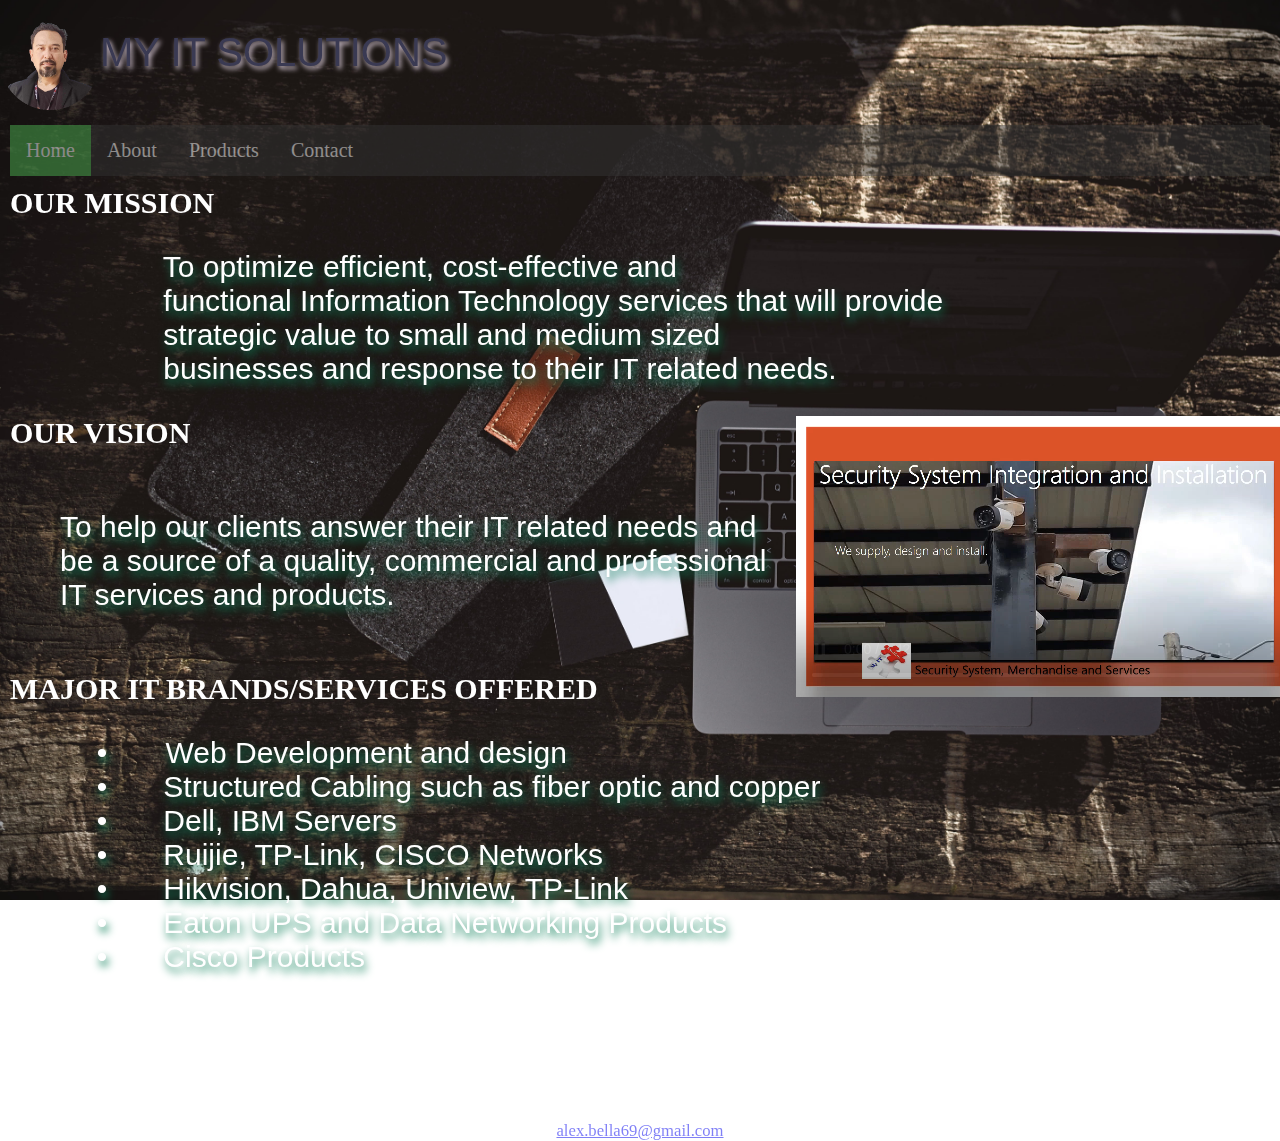
<file: index.html>
<!DOCTYPE html>
<html lang="en">
<head>
    <title>ITSolutions</title>
    <meta charset="UTF-8">
    <meta http-equiv="X-UA-Compatible" content="IE=edge">
    <meta name="viewport" content="width=device-width, height=device-height, initial-scale=1">    
    <title>Documents</title>
    <link rel="icon" type="image/jpg" href="image/AMB.jpg">
    <link rel="stylesheet" href="style.css">
    <link rel="icon" type="image/jpg" href="favicon.jpg">
 
</head>   
<body>
    <style>

*{
    box-sizing: border-box;
}
html, body {
  height: 100vh;
  height: calc(var(--vh, 1vh) * 100);
}
.modal {
  width: 50vw;
  height: 50vh;
  height: calc(var(--vh, 1vh) * 50);
}
body{
    background-image: url(bg4.jpg);
    background-repeat: no-repeat;
    background-position: center;
    background-attachment: fixed;
    background-size: cover;
    margin: 0;
        font-size: 20px;
        }
    img{
        position: absolute;
        left: 0px;
        top: 10px;
        }
    div.gallery{
        float: right;
        margin-left: auto;
        margin-right: 100px;
        width: 30%;
        }
    div.desc {
        padding: 15px;
        text-align: center;
        }  
    .h2{
        margin: 10px;
        color: #ffffff;
        }
    .h3{
        margin: 10px;
        color: #ffffff;
        }
    .h4{
        margin: 10px;
        color: #ffffff;
        }
    .p1{
        font-family: Impact, Haettenschweiler, 'Arial Narrow Bold', sans-serif;
        text-shadow: 2px 3px 5px rgb(214, 199, 212);
        font-size: 40px;
        margin: 30px;
        margin-left: 100px;
        margin-bottom: 50px;
        color: #3a3a53;
        position:-webkit-sticky;
        }
    .pre2{
        margin: 30px;
        font-family: 'Trebuchet MS', 'Lucida Sans Unicode', 'Lucida Grande', 'Lucida Sans', Arial, sans-serif;
        text-shadow: 2px 5px 8px rgb(17, 128, 91);
        color: #ffffff;
        font-size: 30px;
        }
    .pre3{
        margin: 60px;
        font-family: 'Trebuchet MS', 'Lucida Sans Unicode', 'Lucida Grande', 'Lucida Sans', Arial, sans-serif;
        text-shadow: 2px 5px 8px rgb(17, 128, 91);
        color: #ffffff;
        font-size: 30px;
        }
    .pre4{
        margin: 30px;
        font-family: 'Trebuchet MS', 'Lucida Sans Unicode', 'Lucida Grande', 'Lucida Sans', Arial, sans-serif;
        text-shadow: 2px 5px 8px rgb(17, 128, 91);
        color: #ffffff;
        font-size: 30px;
        }
      
    ul {
        list-style-type: none;
        margin: 10px;
        padding: 0;
        overflow: hidden;
        background-color: #333;
        position: -webkit-sticky; /* Safari */
        position: sticky;
        top: 0;
        opacity: 50%;
        }
      
    li {
        float: left;
        }
    li a {
        display: block;
        color: white;
        text-align: center;
        padding: 14px 16px;
        text-decoration: none;
        }
    li a:hover {
        background-color: #111;
        }
    .active {
        background-color: #4CAF50;
        }
      footer{
        opacity: 50%;
        text-align: center;
        color: #ffffff;
        }
      </style>
      </head>
      <body>

        
        
      <!--<img src="Profile Picture2.jpg" width="200" height="200">-->
     
      
    <p class="p1"><img class="a" src="Profile Picture2.jpg" 
        width="100" height="100">MY IT SOLUTIONS</p> 
      
        <ul>
        <li><a class="active" href="#home">Home</a></li>
        <li><a href="about.html" target="_blank">About</a></li>
        <li><a href="products.html">Products</a></li>
        <li><a href="contact.html">Contact</a></li>
      </ul>

    <main>
        <aside>
            <h2 class="h2">OUR MISSION</h2>
            <pre class="pre2">
                To optimize efficient, cost-effective and 
                functional Information Technology services that will provide 
                strategic value to small and medium sized 
                businesses and response to their IT related needs. </pre>
        </aside>
        
        <div class="gallery">
            
                <a target="_blank" href="Vid2.mp4">
                    <video controls autoplay muted width="500" controls loop>
                        <source src="Vid2.mp4" type="video/mp4" /> 
                </video>
            
            </div>
        
        </a>
        
        
        <section>
            <h2 class="h3">OUR VISION</h2>
            <p class="pre3">To help our clients answer their IT related needs and be a source of a quality, commercial and professional IT services and products.</p>
        </section>

        <article>
            <h2 class="h4">MAJOR IT BRANDS/SERVICES OFFERED</h2>
            <pre class="pre4">
        •       Web Development and design
        •	Structured Cabling such as fiber optic and copper
        •	Dell, IBM Servers 
        •	Ruijie, TP-Link, CISCO Networks 
        •	Hikvision, Dahua, Uniview, TP-Link 
        •	Eaton UPS and Data Networking Products 
        •	Cisco Products 
                 
                </pre>
        </article>

    </main>

    <footer style="background-color: rgb(106, 69, 187;);">
        Author: Alexander Bella<br>
        &copy; copyright reserved<br>
        <small><a href="mailto:alex.bella69@gmail.com">alex.bella69@gmail.com</a></small>
    </footer>

</body>
</html>
</file>
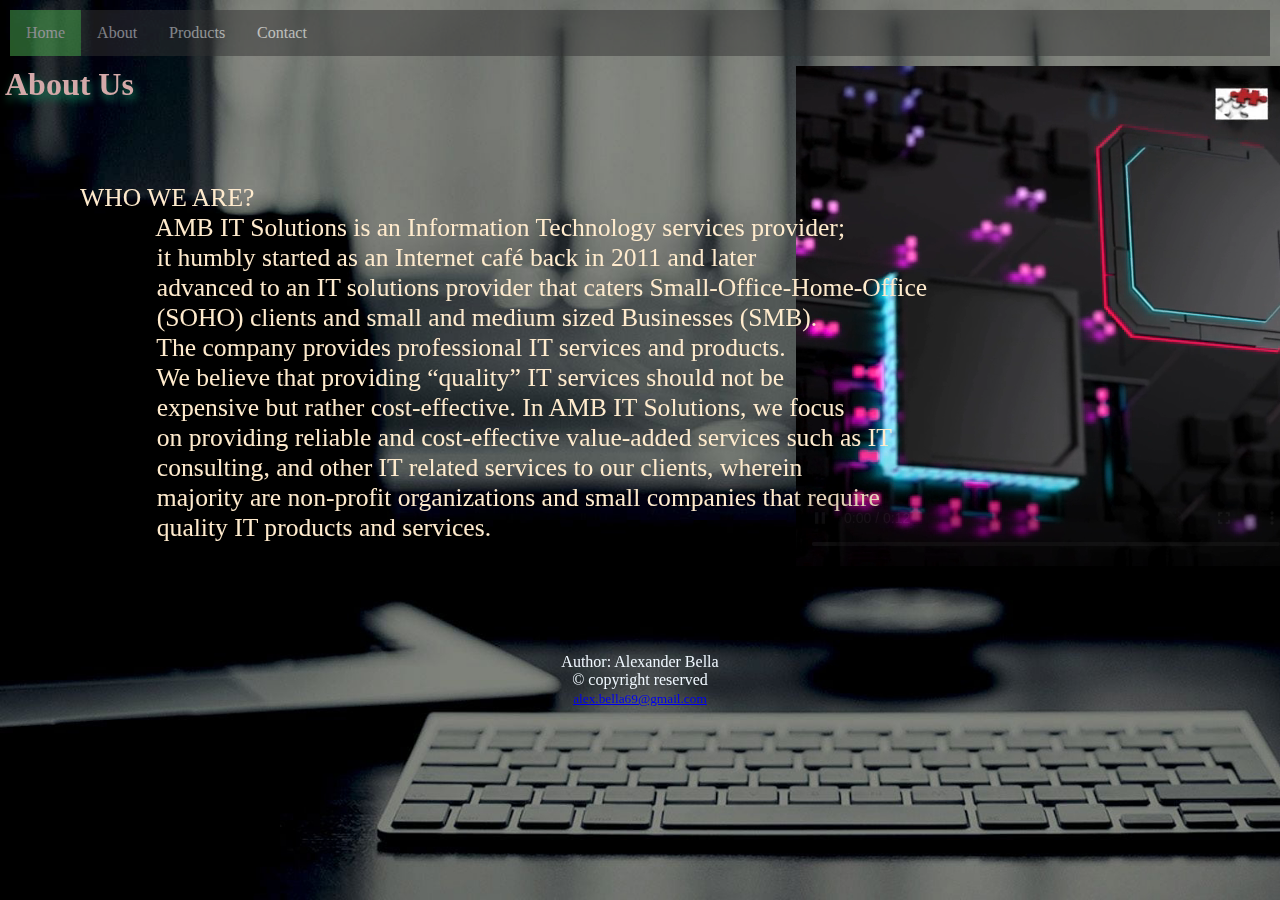
<file: about.html>
<!DOCTYPE html>
<html lang="en">
<head>
    <title>ITSolutions/About</title>
    <meta charset="UTF-8">
    <meta http-equiv="X-UA-Compatible" content="IE=edge">
    <meta name="viewport" content="width=device-width, height=device-height, initial-scale=1">        
    <title>Documents</title>
    <link rel="icon" type="image/jpg" href="favicon.jpg">
    <link rel="stylesheet" href="style_about.css">
    <style>
        
    body{
        background-image: url(pxfuel.jpg);
        background-repeat: no-repeat;
       background-attachment: fixed;
        background-size: cover;
        margin: 0;
        }
    header{
        opacity: 50%;
        }
    div.gallery{
        float:right;
        object-position: 30%;
        object-fit: cover;
        margin-left: auto;
        margin-right: 100px;
        width: 30%;
        }
    h2{
        text-shadow: 2px 5px 8px rgb(17, 128, 91);
        color: #d4a9a9;
        font-size: 200%;
        margin: 5px;
        }    
    ul {
        list-style-type: none;
        margin: 10px;
        padding: 0;
        overflow: hidden;
        background-color: #333;
        position: -webkit-sticky; /* Safari */
        position: sticky;
        top: 0;
        opacity: 50%;
        }
      
    li {
        float: left;
        }
    li a {
        display: block;
        color: white;
        text-align: center;
        padding: 14px 16px;
        text-decoration: none;
        }
    li a:hover {
        background-color: #111;
        }
    .active {
        background-color: #4CAF50;
        } 
    pre{
        font-family: 'Times New Roman', Times, serif;
        font-size: 160%;
        color: blanchedalmond;
        margin:80px;
        position:-webkit-sticky;
        }
    footer{
        text-align: center;
        color: aliceblue;
        }


    </style>
</head>
<body>
    <!--<img src="projects.png2.png"alt="profile pic" class="img1" width="600">-->
    
    <!--Headers change to AMB Company logo-->
    <ul>
        <li><a class="active" href="index.html">Home</a></li>
        <li><a href="about.html" target="_blank">About</a></li>
        <li><a href="products.html">Products</a></li>
        <li><a href="contact.html">Contact</a></li>
      </ul>
    <main>
        <div class="gallery">
            
            <a target="_blank" href="AMB IT SOLUTIONS.mp4">
                <video controls autoplay muted width="500" controls loop>
                    <source src="AMB IT SOLUTIONS.mp4" type="video/mp4" /> 
            </video>
        
              </div>

            </a>
        <h2>About Us</h2>
        
        <pre font-family="Georgia, 'Times New Roman', Times, serif">WHO WE ARE? 
            AMB IT Solutions is an Information Technology services provider; 
            it humbly started as an Internet café back in 2011 and later 
            advanced to an IT solutions provider that caters Small-Office-Home-Office 
            (SOHO) clients and small and medium sized Businesses (SMB). 
            The company provides professional IT services and products.
            We believe that providing “quality” IT services should not be 
            expensive but rather cost-effective. In AMB IT Solutions, we focus 
            on providing reliable and cost-effective value-added services such as IT 
            consulting, and other IT related services to our clients, wherein 
            majority are non-profit organizations and small companies that require 
            quality IT products and services. 
            </pre>
    </main>


    <footer>
        Author: Alexander Bella<br>
        &copy; copyright reserved<br>
        <small><a href="mailto:alex.bella69@gmail.com">alex.bella69@gmail.com</a></small>
    </footer>

</body>
</html>
</file>
<file: style.css>
*{
    box-sizing: border-box;
}
body{
    background-image: url(bg4.jpg);
    background-repeat: no-repeat;
    background-position: center;
    background-attachment: fixed;
    background-size: cover;
    margin: 0;
}
</file>
<file: style_about.css>
#img2{
    position: absolute;
    height: 30px;
    right: 200plx;
    top: 270px;
}
</file>
